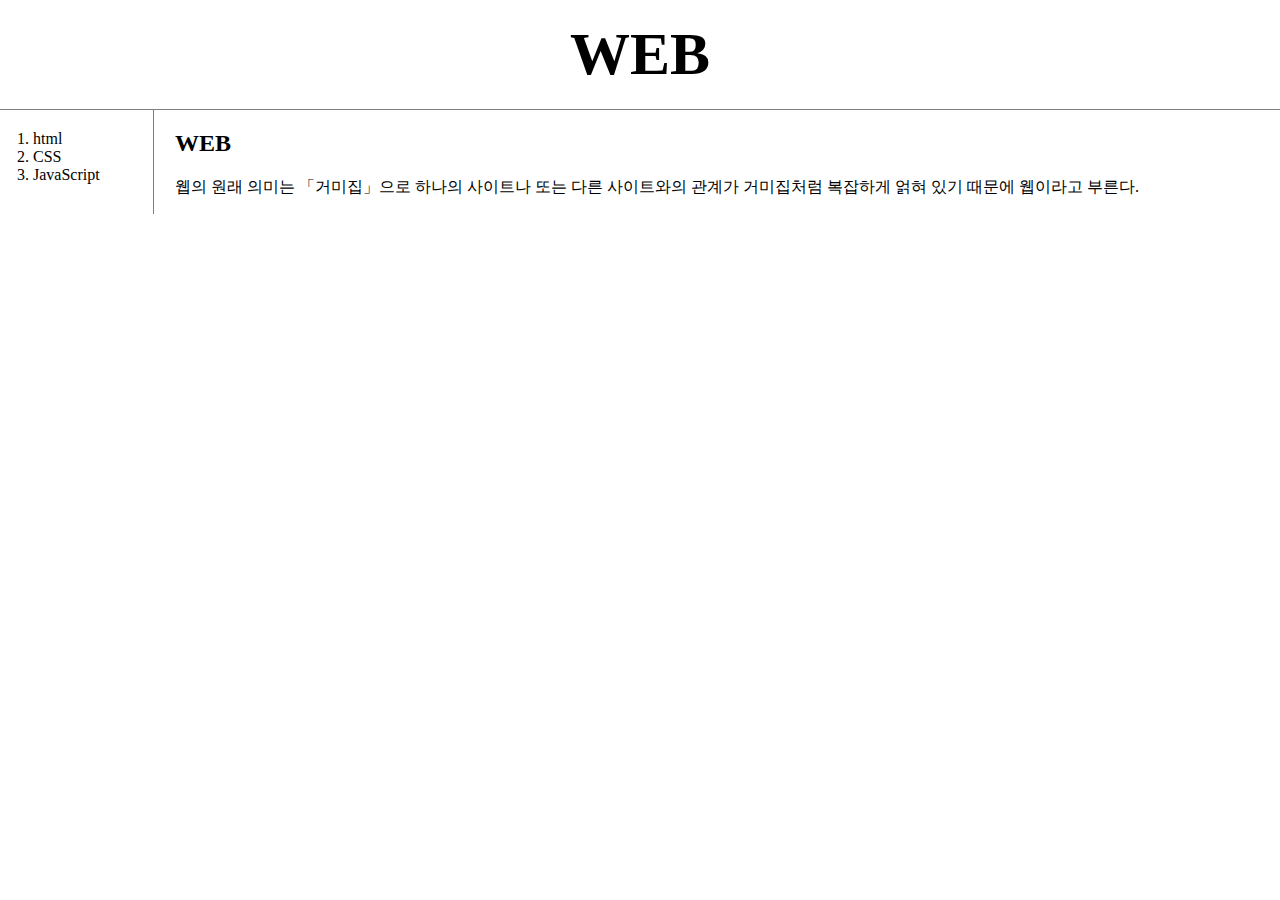
<file: index.html>
<!doctype html>
<html>
<head>
<title> welcome </title>
<meta charset="utf-8">
<link rel="stylesheet" href="style.css">
</head>
<body>
  <h1><a href="index.html">WEB</h1></a>
  <div id="grid">
    <ol>
      <li><a href="1.html">html</li></a>
      <li><a href="2.html">CSS</li></a>
      <li><a href="3.html">JavaScript</li></a>
    </ol>
    <div id="article">
      <h2>WEB</h2>
      <p>웹의 원래 의미는 「거미집」으로 하나의 사이트나 또는 다른 사이트와의 관계가 거미집처럼 복잡하게 얽혀 있기 때문에 웹이라고 부른다.</p>
    </div>
  </div>
</body>
</html>
</file>
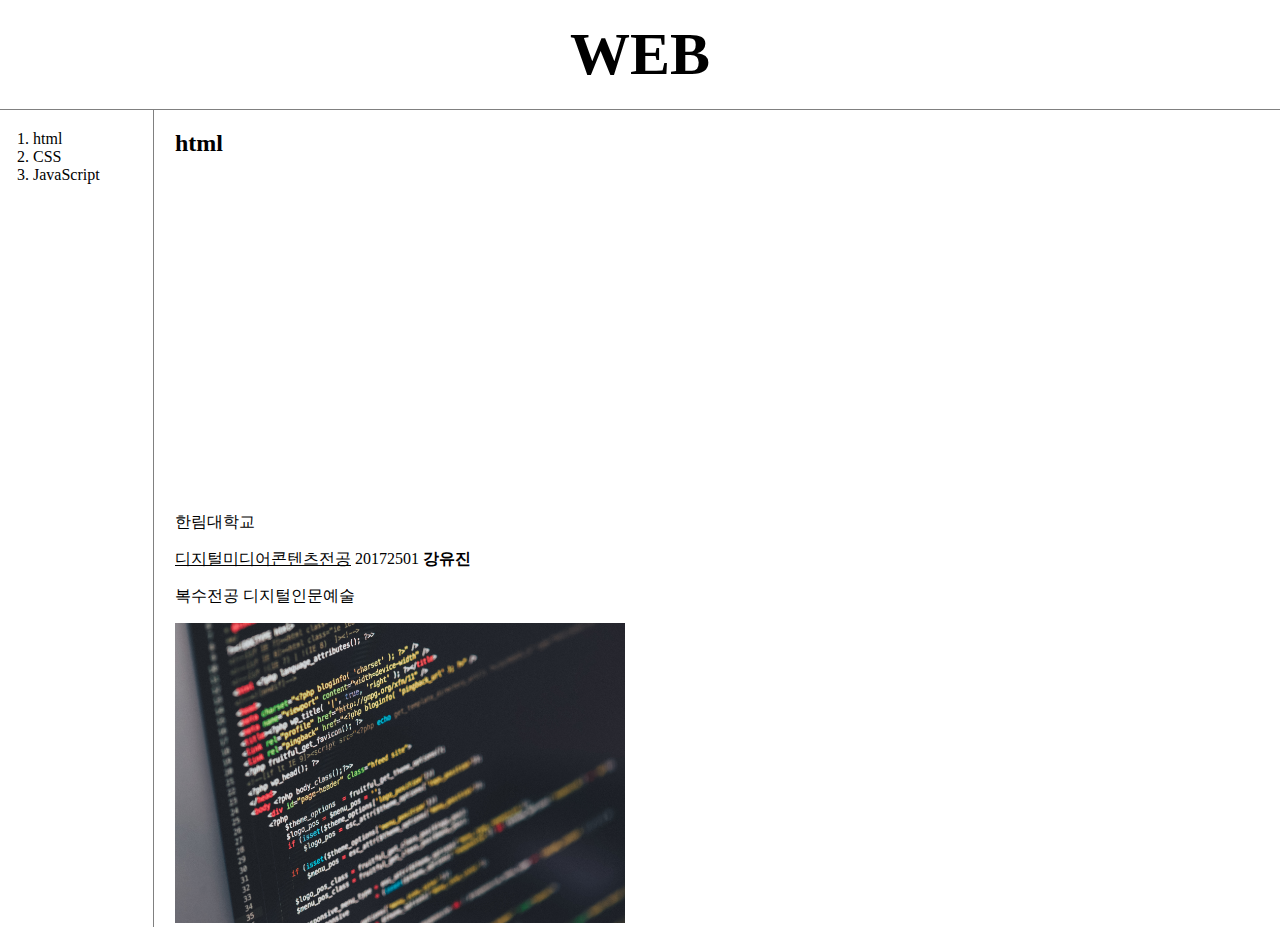
<file: 1.html>
<!doctype html>
<html>
<head>
<title> 강유진 </title>
<meta charset="utf-8">
<link rel="stylesheet" href="style.css">
</head>
<body>
  <h1><a href="index.html">WEB</a></h1>
  <div id="grid">
    <ol>
      <li><a href="1.html">html</li></a>
      <li><a href="2.html">CSS</li></a>
      <li><a href="3.html">JavaScript</li></a>
    </ol>
    <div id="article">
      <h2>html</h2>
      <p>
        <iframe width="560" height="315" src="https://www.youtube.com/embed/ldUiAzF1TwY" frameborder="0" allow="accelerometer; autoplay; encrypted-media; gyroscope; picture-in-picture" allowfullscreen></iframe>
      </p>
      <a href="https://www.hallym.ac.kr/" title="한림대학교">한림대학교</a><p> <u>디지털미디어콘텐츠전공</u> 20172501 <strong>강유진</strong></p><p> 복수전공 디지털인문예술</p><img src="coding.jpg" width="450">
    </div>
  </div>
</body>
</html>
</file>
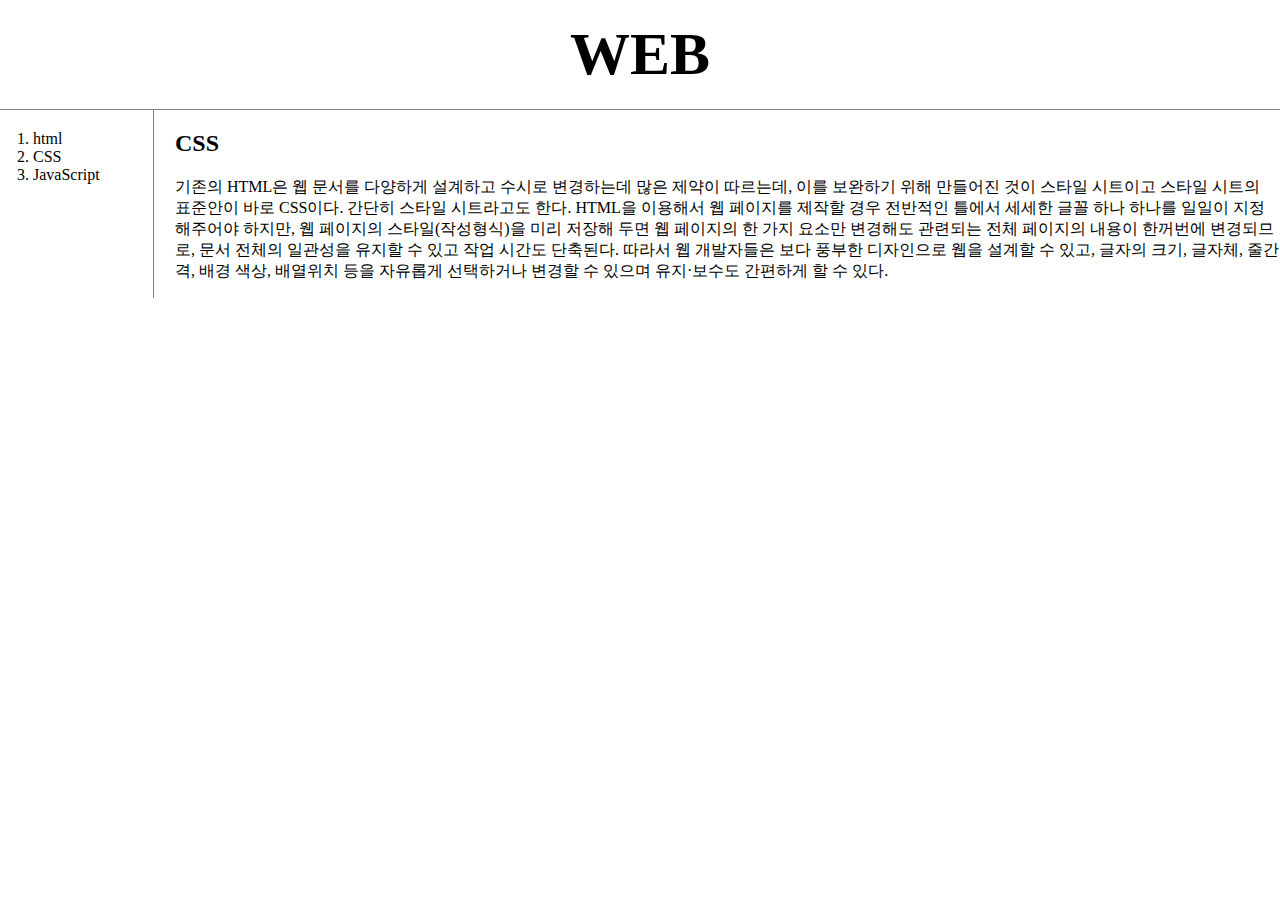
<file: 2.html>
<!doctype html>
<html>
<head>
<title> 강유진 </title>
<meta charset="utf-8">
<style>
body{
  margin:0;
}
a {
  color:black;
  text-decoration: none;
}
h1 {
  font-size: 60px;
  text-align: center;
  border-bottom:1px solid gray;
  margin:0;
  padding:20px;
}
ol{
  border-right:1px solid gray;
  width:100px;
  margin:0;
  padding:20px;
  padding-left: 33px;
}
#grid{
  display:grid;
  grid-template-columns: 150px 1fr;
}
#article{
  padding-left: 25px;
}
@media(max-width:800px){
  #grid{
    display:block;
  }
  ol{
    border-right:none;
  }
  h1 {
    border-bottom:none;
  }
}
</style>
</head>
<body>
  <h1><a href="index.html">WEB</h1></a>
  <div id="grid">
    <ol>
      <li><a href="1.html">html</li></a>
      <li><a href="2.html">CSS</li></a>
      <li><a href="3.html">JavaScript</li></a>
    </ol>
    <div id="article">
      <h2>CSS</h2>
      <p>기존의 HTML은 웹 문서를 다양하게 설계하고 수시로 변경하는데 많은 제약이 따르는데, 이를 보완하기 위해 만들어진 것이 스타일 시트이고 스타일 시트의 표준안이 바로 CSS이다. 간단히 스타일 시트라고도 한다.
      HTML을 이용해서 웹 페이지를 제작할 경우 전반적인 틀에서 세세한 글꼴 하나 하나를 일일이 지정해주어야 하지만, 웹 페이지의 스타일(작성형식)을 미리 저장해 두면 웹 페이지의 한 가지 요소만 변경해도 관련되는 전체 페이지의 내용이 한꺼번에 변경되므로, 문서 전체의 일관성을 유지할 수 있고 작업 시간도 단축된다.
      따라서 웹 개발자들은 보다 풍부한 디자인으로 웹을 설계할 수 있고, 글자의 크기, 글자체, 줄간격, 배경 색상, 배열위치 등을 자유롭게 선택하거나 변경할 수 있으며 유지·보수도 간편하게 할 수 있다.</p>
    </div>
  </div>
</body>
</html>
</file>
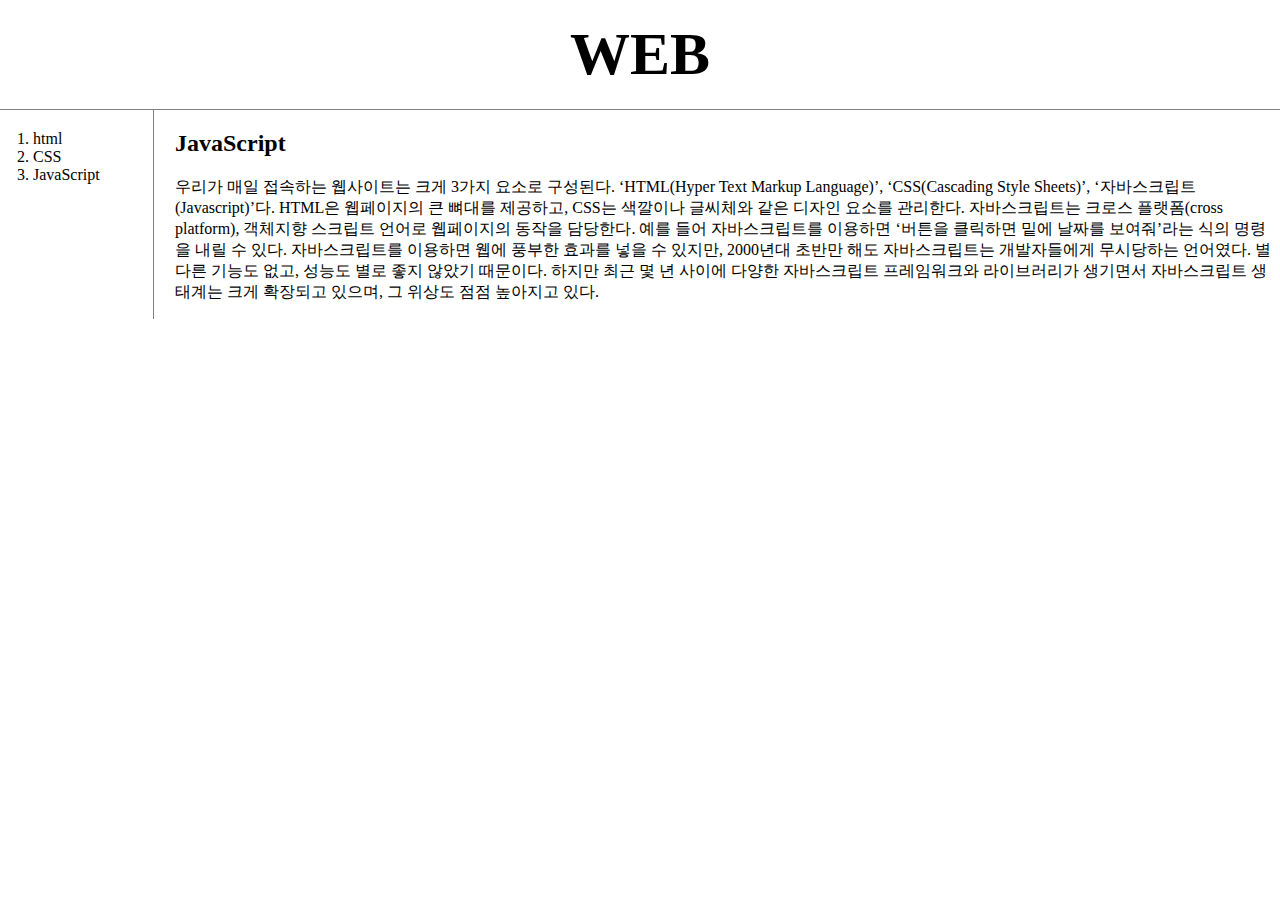
<file: 3.html>
<!doctype html>
<html>
<head>
<title> 강유진 </title>
<meta charset="utf-8">
<link rel="stylesheet" href="style.css">
</head>
<body>
  <h1><a href="index.html">WEB</h1></a>
  <div id="grid">
    <ol>
      <li><a href="1.html">html</li></a>
      <li><a href="2.html">CSS</li></a>
      <li><a href="3.html">JavaScript</li></a>
    </ol>
    <div id="article">
      <h2>JavaScript</h2>
      <p>우리가 매일 접속하는 웹사이트는 크게 3가지 요소로 구성된다. ‘HTML(Hyper Text Markup Language)’, ‘CSS(Cascading Style Sheets)’, ‘자바스크립트(Javascript)’다. HTML은 웹페이지의 큰 뼈대를 제공하고, CSS는 색깔이나 글씨체와 같은 디자인 요소를 관리한다. 자바스크립트는 크로스 플랫폼(cross platform), 객체지향 스크립트 언어로 웹페이지의 동작을 담당한다. 예를 들어 자바스크립트를 이용하면 ‘버튼을 클릭하면 밑에 날짜를 보여줘’라는 식의 명령을 내릴 수 있다.
        자바스크립트를 이용하면 웹에 풍부한 효과를 넣을 수 있지만, 2000년대 초반만 해도 자바스크립트는 개발자들에게 무시당하는 언어였다. 별다른 기능도 없고, 성능도 별로 좋지 않았기 때문이다. 하지만 최근 몇 년 사이에 다양한 자바스크립트 프레임워크와 라이브러리가 생기면서 자바스크립트 생태계는 크게 확장되고 있으며, 그 위상도 점점 높아지고 있다.<p/>
      </div>
    </div>
</body>
</html>
</file>
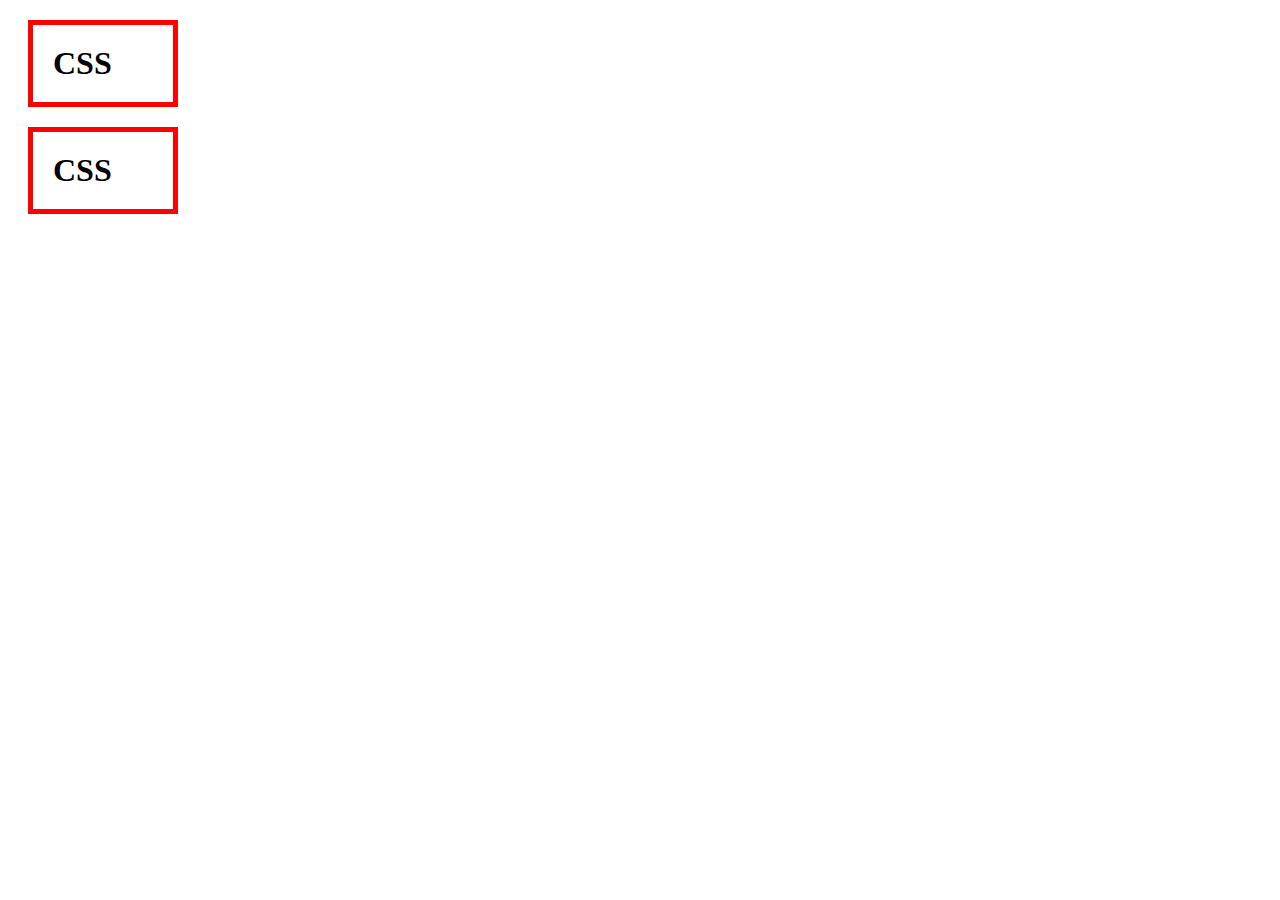
<file: box.html>
<!doctype html>
<html>
<head>
<title> 강유진 </title>
<meta charset="utf-8">
<style>
  h1, a{
    border:5px solid red;
    padding:20px;
    margin:20px;
    display:block;
    width:100px;
  }
</style>
</head>
<body>
  <h1>CSS</h1>
  <h1>CSS</h1>
</body>
</html>
</file>
<file: style.css>
body{
  margin:0;
}
a {
  color:black;
  text-decoration: none;
}
h1 {
  font-size: 60px;
  text-align: center;
  border-bottom:1px solid gray;
  margin:0;
  padding:20px;
}
ol{
  border-right:1px solid gray;
  width:100px;
  margin:0;
  padding:20px;
  padding-left: 33px;
}
#grid{
  display:grid;
  grid-template-columns: 150px 1fr;
}
#article{
  padding-left: 25px;
}
@media(max-width:800px){
  #grid{
    display:block;
  }
  ol{
    border-right:none;
  }
  h1 {
    border-bottom:none;
  }
}
</file>
